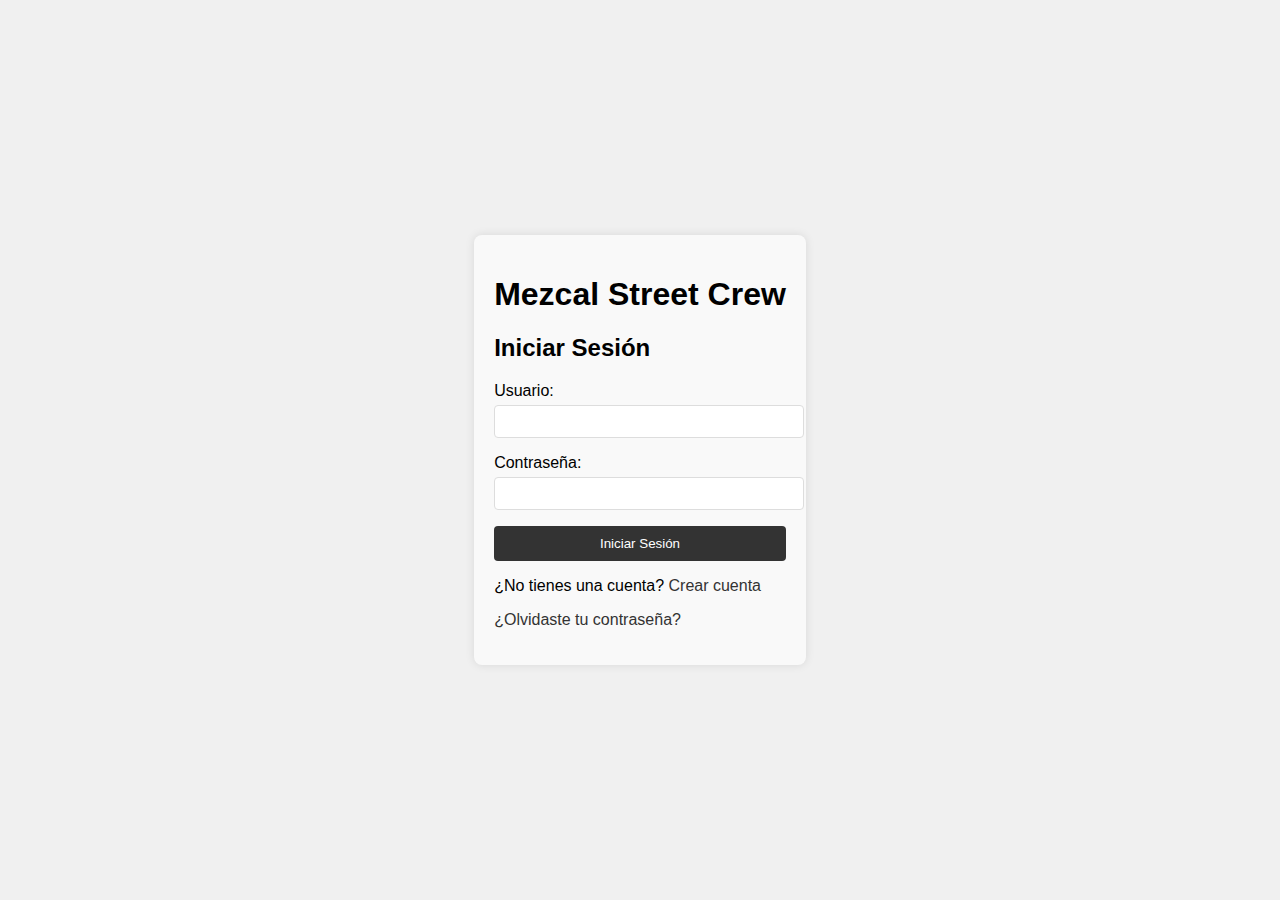
<file: admin.html>
<!DOCTYPE html>
<html lang="es">
<head>
    <meta charset="UTF-8">
    <meta name="viewport" content="width=device-width, initial-scale=1.0">
    <title>Panel de Administrador - Mezcal Street Crew</title>
    <link rel="stylesheet" href="styles.css">
</head>
<body>
    <header>
        <h1>Panel de Administrador</h1>
        <nav>
            <button id="logout-btn">Cerrar sesión</button>
        </nav>
    </header>

    <main>
        <h2>Bienvenido, Administrador</h2>
        <p>Aquí puedes gestionar los productos, usuarios y pedidos.</p>
        <!-- Aquí puedes agregar más funcionalidades de administrador -->
    </main>

    <footer>
        <p>MEZCAL STREET CREW &copy; 2024</p>
    </footer>

    <script src="auth.js"></script>
    <script>
        document.addEventListener('DOMContentLoaded', () => {
            requireAdminAuth();
            document.getElementById('logout-btn').addEventListener('click', handleLogout);
        });
    </script>
</body>
</html>
</file>
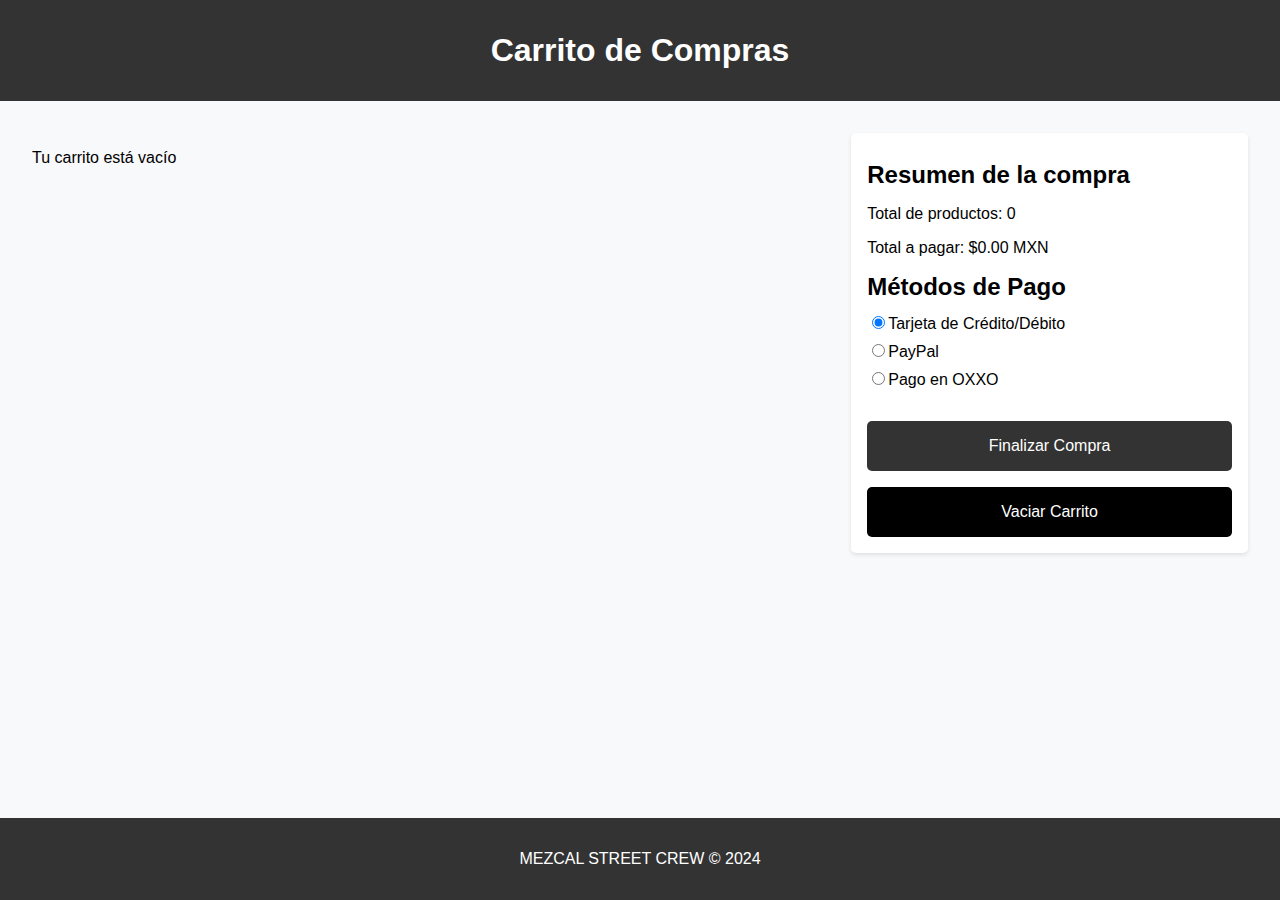
<file: cart-page.html>
<!DOCTYPE html>
<html lang="es">
<head>
    <meta charset="UTF-8">
    <meta name="viewport" content="width=device-width, initial-scale=1.0">
    <title>Carrito de Compras</title>
    <link rel="stylesheet" href="cart-page.css">
</head>
<body>
    <header>
        <h1>Carrito de Compras</h1>
    </header>

    <main>
        <section id="cart-items"></section>
       
        <section id="cart-summary">
            <h2>Resumen de la compra</h2>
            <p>Total de productos: <span id="total-items">0</span></p>
            <p>Total a pagar: <span id="total-amount">$0.00 MXN</span></p>

            <h2>Métodos de Pago</h2>
            <div id="payment-methods">
                <label><input type="radio" name="payment" value="tarjeta" checked>Tarjeta de Crédito/Débito</label>
                <label><input type="radio" name="payment" value="paypal">PayPal</label>
                <label><input type="radio" name="payment" value="oxxo">Pago en OXXO</label>
            </div>

            <button id="checkout-btn">Finalizar Compra</button>
            <button id="clear-cart-btn">Vaciar Carrito</button>
        </section>
    </main>

    <footer>
        <p>MEZCAL STREET CREW &copy; 2024</p>
    </footer>

    <script src="cart-page.js"></script>
</body>
</html>
</file>
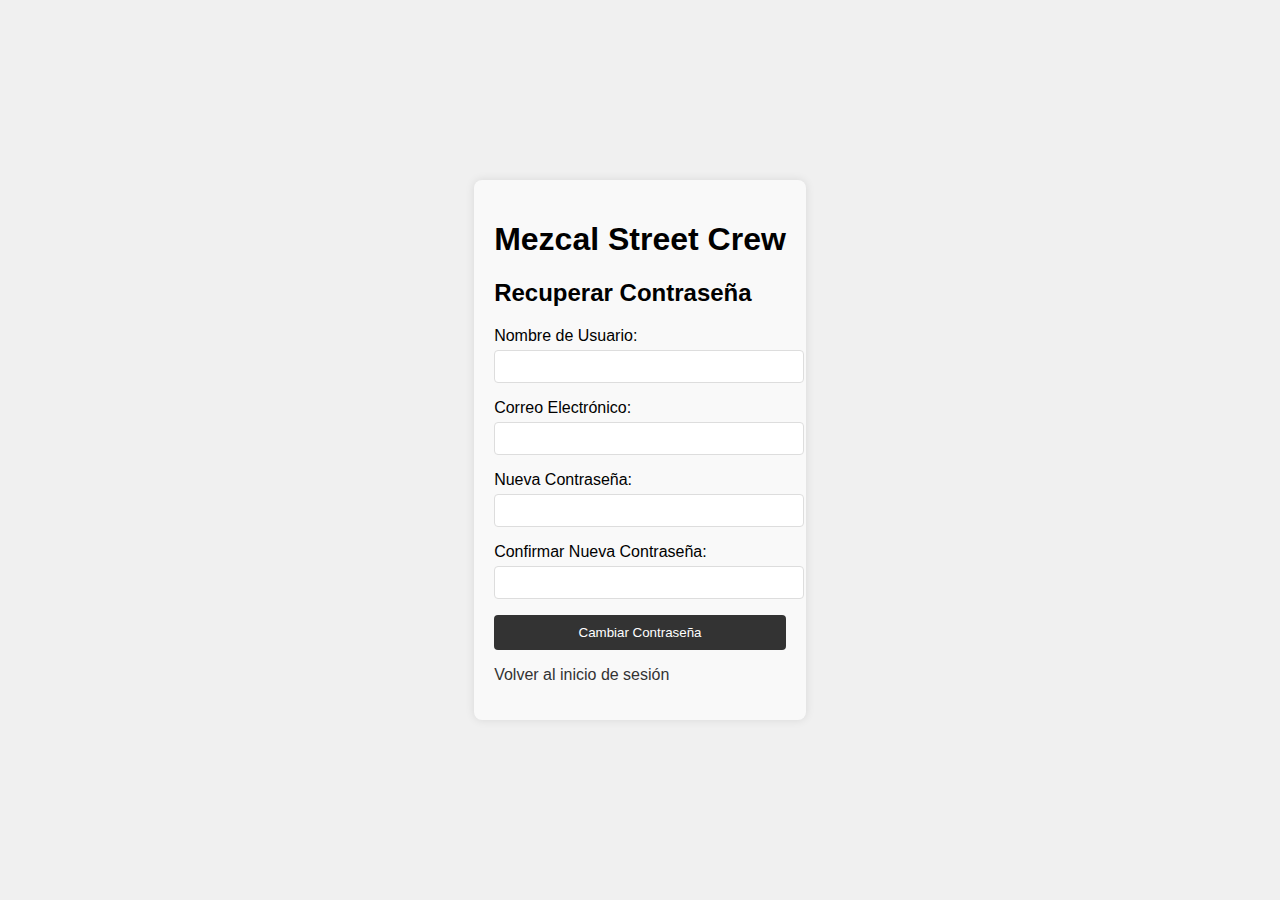
<file: forgot-password.html>
<!DOCTYPE html>
<html lang="es">
<head>
    <meta charset="UTF-8">
    <meta name="viewport" content="width=device-width, initial-scale=1.0">
    <title>Recuperar Contraseña - Mezcal Street Crew</title>
    <link rel="stylesheet" href="login-styles.css">
</head>
<body>
    <div class="auth-container">
        <h1>Mezcal Street Crew</h1>
        
        <div id="forgot-password-form" class="auth-form">
            <h2>Recuperar Contraseña</h2>
            <form id="reset-password">
                <div class="form-group">
                    <label for="reset-username">Nombre de Usuario:</label>
                    <input type="text" id="reset-username" required>
                </div>
                <div class="form-group">
                    <label for="reset-email">Correo Electrónico:</label>
                    <input type="email" id="reset-email" required>
                </div>
                <div class="form-group">
                    <label for="reset-new-password">Nueva Contraseña:</label>
                    <input type="password" id="reset-new-password" required>
                </div>
                <div class="form-group">
                    <label for="reset-confirm-password">Confirmar Nueva Contraseña:</label>
                    <input type="password" id="reset-confirm-password" required>
                </div>
                <button type="submit">Cambiar Contraseña</button>
            </form>
            <p id="reset-error" class="error-message"></p>
            <p><a href="login.html">Volver al inicio de sesión</a></p>
        </div>
    </div>

    <script src="auth.js"></script>
    <script>
        document.addEventListener('DOMContentLoaded', () => {
            const resetForm = document.getElementById('reset-password');
            resetForm.addEventListener('submit', handleResetPassword);
        });

        function handleResetPassword(event) {
            event.preventDefault();
            const username = document.getElementById('reset-username').value.trim();
            const email = document.getElementById('reset-email').value.trim();
            const newPassword = document.getElementById('reset-new-password').value;
            const confirmPassword = document.getElementById('reset-confirm-password').value;
            const errorElement = document.getElementById('reset-error');

            if (!username || !email || !newPassword || !confirmPassword) {
                errorElement.textContent = 'Todos los campos son obligatorios';
                return;
            }

            if (!validateEmail(email)) {
                errorElement.textContent = 'Por favor, ingrese un correo electrónico válido';
                return;
            }

            if (!validatePassword(newPassword)) {
                errorElement.textContent = 'La contraseña debe tener al menos 8 caracteres, incluyendo una mayúscula, una minúscula y un número.';
                return;
            }

            if (newPassword !== confirmPassword) {
                errorElement.textContent = 'Las contraseñas no coinciden';
                return;
            }

            if (changePassword(username, email, newPassword)) {
                alert('Contraseña cambiada con éxito. Por favor, inicie sesión con su nueva contraseña.');
                window.location.href = 'login.html';
            } else {
                errorElement.textContent = 'No se pudo cambiar la contraseña. Verifique el nombre de usuario y el correo electrónico.';
            }
        }
    </script>
</body>
</html>
</file>
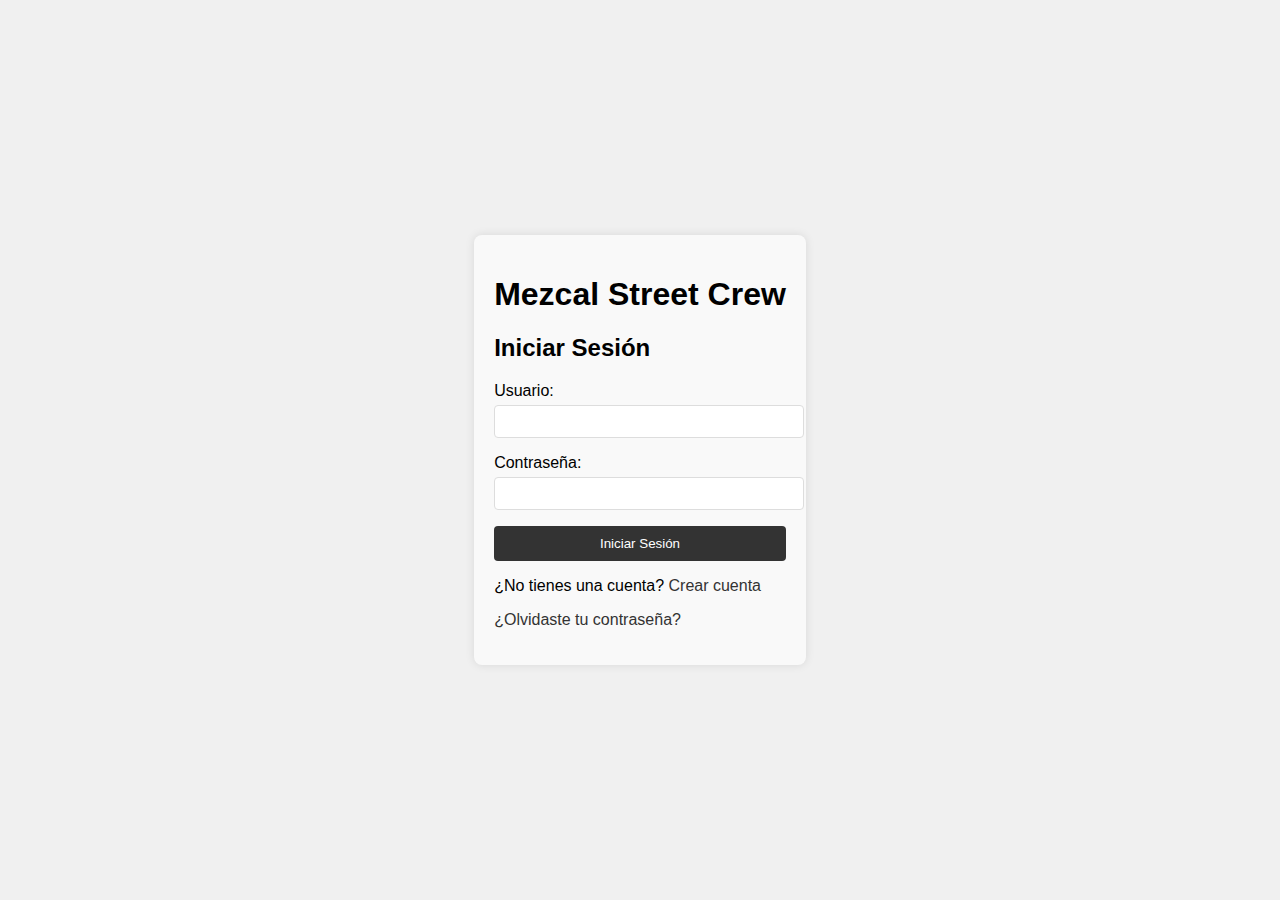
<file: login.html>
<!DOCTYPE html>
<html lang="es">
<head>
    <meta charset="UTF-8">
    <meta name="viewport" content="width=device-width, initial-scale=1.0">
    <title>Iniciar Sesión / Crear Cuenta - Mezcal Street Crew</title>
    <link rel="stylesheet" href="login-styles.css">
</head>
<body>
    <div class="auth-container">
        <h1>Mezcal Street Crew</h1>
        
        <div id="login-form" class="auth-form">
            <h2>Iniciar Sesión</h2>
            <form id="login">
                <div class="form-group">
                    <label for="login-username">Usuario:</label>
                    <input type="text" id="login-username" required>
                </div>
                <div class="form-group">
                    <label for="login-password">Contraseña:</label>
                    <input type="password" id="login-password" required>
                </div>
                <button type="submit">Iniciar Sesión</button>
            </form>
            <p id="login-error" class="error-message"></p>
            <p>¿No tienes una cuenta? <a href="#" id="show-register">Crear cuenta</a></p>
            <p><a href="#" id="forgot-password">¿Olvidaste tu contraseña?</a></p>
        </div>

        <div id="register-form" class="auth-form" style="display: none;">
            <h2>Crear Cuenta</h2>
            <form id="register">
                <div class="form-group">
                    <label for="register-name">Nombre:</label>
                    <input type="text" id="register-name" required>
                </div>
                <div class="form-group">
                    <label for="register-surname">Apellido:</label>
                    <input type="text" id="register-surname" required>
                </div>
                <div class="form-group">
                    <label for="register-email">Correo Electrónico:</label>
                    <input type="email" id="register-email" required>
                </div>
                <div class="form-group">
                    <label for="register-username">Usuario:</label>
                    <input type="text" id="register-username" required>
                </div>
                <div class="form-group">
                    <label for="register-password">Contraseña:</label>
                    <input type="password" id="register-password" required>
                </div>
                <div class="form-group">
                    <label for="register-confirm-password">Confirmar Contraseña:</label>
                    <input type="password" id="register-confirm-password" required>
                </div>
                <button type="submit">Crear Cuenta</button>
            </form>
            <p id="register-error" class="error-message"></p>
            <p>¿Ya tienes una cuenta? <a href="#" id="show-login">Iniciar sesión</a></p>
        </div>
    </div>

    <script src="auth.js"></script>
</body>
</html>
</file>
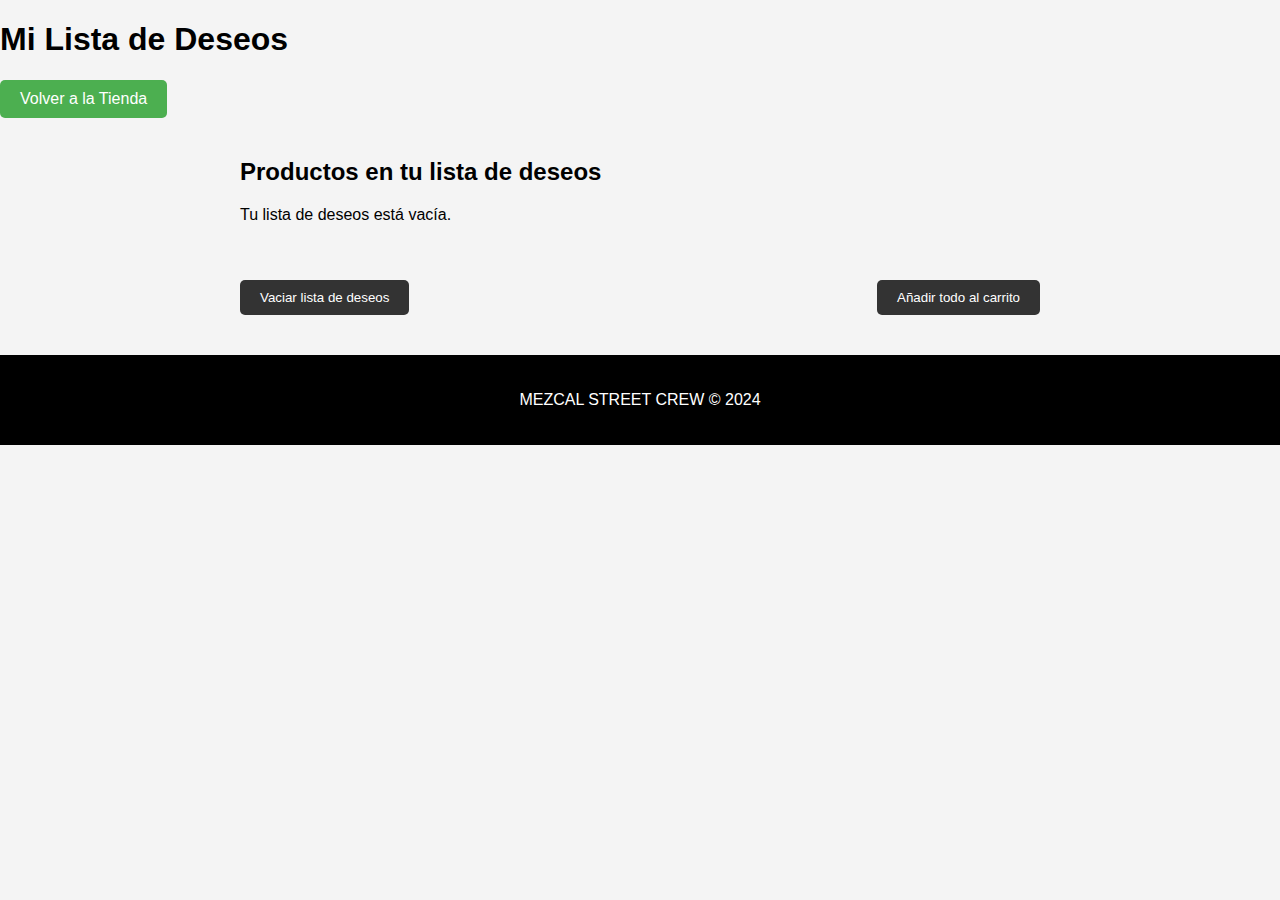
<file: wishlist.html>
<!DOCTYPE html>
<html lang="es">
<head>
    <meta charset="UTF-8">
    <meta name="viewport" content="width=device-width, initial-scale=1.0">
    <title>Mi Lista de Deseos - Mezcal Street Crew</title>
    <link rel="stylesheet" href="styles.css">
</head>
<body>
    <header>
        <h1>Mi Lista de Deseos</h1>
        <nav>
            <a href="index.html" class="back-to-store">Volver a la Tienda</a>
        </nav>
    </header>

    <main>
        <section id="wishlist">
            <h2>Productos en tu lista de deseos</h2>
            <ul id="wishlist-items"></ul>
        </section>

        <section id="wishlist-actions">
            <button id="clear-wishlist">Vaciar lista de deseos</button>
            <button id="add-to-cart">Añadir todo al carrito</button>
        </section>
    </main>

    <footer>
        <p>MEZCAL STREET CREW &copy; 2024</p>
    </footer>

    <script src="wishlist.js"></script>
</body>
</html>
</file>
<file: styles.css>
:root {
    --color-background: #f4f4f4;
    --color-text: #333333;
    --color-border: #e0e0e0;
    --color-price: #e44d26;
    --nav-background: #000000;
    --nav-text: #ffffff;
    --button-background: #4CAF50;
    --button-text: #ffffff;
    --button-hover: #45a049;
    --footer-background: #000000;
    --footer-text: #ffffff;
}

body {
    font-family: Arial, sans-serif;
    margin: 0;
    padding: 0;
    background-color: var(--color-background);
}

.main-section {
    position: fixed;
    width: 100%;
    height: 60px;
    top: 0;
    left: 0;
    background-color: var(--nav-background);
    z-index: 1000;
}

.nav {
    max-width: 1920px;
    height: 60px;
    margin: 0 auto;
    display: flex;
    justify-content: space-between;
    align-items: center;
    padding: 0 20px;
}

.logo {
    height: 40px;
    background: url('https://via.placeholder.com/120x40') center/contain no-repeat;
}

.nav-links {
    display: flex;
    gap: 20px;
}

.nav-links a {
    text-decoration: none;
    color: var(--nav-text);
    font-weight: bold;
    text-transform: uppercase;
}

.card-container {
    display: grid;
    grid-template-columns: repeat(auto-fill, minmax(250px, 1fr));
    gap: 20px;
    padding: 20px;
    margin-top: 80px;
    background-color: var(--color-background);
}

.card {
    background-color: white;
    border: 1px solid var(--color-border);
    border-radius: 8px;
    overflow: hidden;
    transition: transform 0.3s ease, box-shadow 0.3s ease;
}

.card:hover {
    transform: translateY(-5px);
    box-shadow: 0 4px 10px rgba(0,0,0,0.1);
}

.card img {
    width: 100%;
    height: 250px;
    object-fit: cover;
}

.card-content {
    padding: 15px;
    background-color: #e0e0e0;
}

.card-title {
    margin: 0 0 10px;
    font-size: 1.1rem;
}

.card-price, .card-options {
    display: inline-block;
    padding: 8px 12px;
    margin-top: 10px;
    background-color: var(--button-background);
    color: var(--button-text);
    border-radius: 4px;
    font-weight: bold;
    text-align: center;
    transition: background-color 0.3s;
}

.card-price:hover, .card-options:hover {
    background-color: var(--button-hover);
}

footer {
    background-color: var(--footer-background);
    color: var(--footer-text);
    text-align: center;
    padding: 20px;
    margin-top: 40px;
}

@media (max-width: 768px) {
    .nav {
        flex-direction: column;
        height: auto;
        padding: 10px;
    }

    .nav-links {
        flex-direction: column;
        align-items: center;
    }

    .card-container {
        grid-template-columns: repeat(2, 1fr);
    }
}

@media (max-width: 480px) {
    .card-container {
        grid-template-columns: 1fr;
    }
}
#wishlist {
    max-width: 800px;
    margin: 0 auto;
    padding: 20px;
}

#wishlist-items {
    list-style-type: none;
    padding: 0;
}

.wishlist-item {
    display: flex;
    justify-content: space-between;
    align-items: center;
    border: 1px solid #ddd;
    margin-bottom: 10px;
    padding: 10px;
    border-radius: 5px;
}

.wishlist-item-details h3 {
    margin: 0 0 5px 0;
}

.wishlist-item-actions {
    display: flex;
    gap: 10px;
}

#wishlist-actions {
    display: flex;
    justify-content: space-between;
    max-width: 800px;
    margin: 20px auto;
}

#wishlist-actions button {
    padding: 10px 20px;
    background-color: #333;
    color: white;
    border: none;
    border-radius: 5px;
    cursor: pointer;
    transition: background-color 0.3s;
}

#wishlist-actions button:hover {
    background-color: #555;
}

.back-to-store {
    display: inline-block;
    padding: 10px 20px;
    background-color: #4CAF50;
    color: white;
    text-decoration: none;
    border-radius: 5px;
    transition: background-color 0.3s;
}

.back-to-store:hover {
    background-color: #45a049;
}

/* Estilos responsivos */
@media (max-width: 600px) {
    .wishlist-item {
        flex-direction: column;
        align-items: flex-start;
    }

    .wishlist-item-actions {
        margin-top: 10px;
    }

    #wishlist-actions {
        flex-direction: column;
        gap: 10px;
    }
}

.wishlist-btn {
    background: none;
    border: none;
    cursor: pointer;
    font-size: 1.5rem;
    color: #ccc;
    transition: color 0.3s ease;
}

.wishlist-btn:hover,
.wishlist-btn.active {
    color: #ff4136;
}

.wishlist-btn .fa-heart {
    pointer-events: none;
}
</file>
<file: cart-page.css>
/* Estilos globales */
body {
    font-family: Arial, sans-serif;
    background-color: #f8f9fa;
    margin: 0;
    padding: 0;
    min-height: 100vh;
    display: flex;
    flex-direction: column;
}

header {
    background-color: #333;
    color: #fff;
    padding: 1em;
    text-align: center;
}

h1, h2 {
    margin: 0.5em 0;
}

main {
    display: flex;
    flex-wrap: wrap;
    justify-content: space-between;
    padding: 2em;
    flex-grow: 1;
}

#cart-items {
    flex: 1;
    margin-right: 2em;
    min-width: 300px;
}

.cart-item {
    display: flex;
    flex-direction: column;
    background-color: #fff;
    padding: 1em;
    margin-bottom: 1em;
    border-radius: 5px;
    box-shadow: 0 2px 4px rgba(0, 0, 0, 0.1);
}

.cart-item img {
    width: 100%;
    max-width: 200px;
    height: auto;
    object-fit: cover;
    align-self: center;
    margin-bottom: 1em;
}

.cart-item-details {
    display: flex;
    flex-direction: column;
    align-items: center;
    text-align: center;
}

.cart-item-details h3 {
    margin: 0 0 0.5em 0;
}

.cart-item-details p {
    margin: 0.25em 0;
}

.cart-item-actions {
    display: flex;
    align-items: center;
    justify-content: center;
    margin: 1em 0;
}

.quantity-btn {
    width: 30px;
    height: 30px;
    border: none;
    border-radius: 50%;
    background-color: #333;
    color: white;
    font-size: 18px;
    cursor: pointer;
    display: flex;
    align-items: center;
    justify-content: center;
    margin: 0 0.5em;
}

.quantity-btn:hover {
    background-color: #555;
}

.cart-item-price {
    text-align: center;
    font-weight: bold;
    margin-top: 0.5em;
}

.cart-item-total-price {
    font-size: 16px;
    font-weight: bold;
    text-align: center;
    margin-top: 0.5em;
}

.remove-btn {
    background-color: #ff4136;
    color: white;
    padding: 5px 15px;
    border: none;
    cursor: pointer;
    border-radius: 5px;
    margin-top: 1em;
}

.remove-btn:hover {
    background-color: #d0342b;
}

#cart-summary {
    flex-basis: 30%;
    padding: 1em;
    background-color: #fff;
    border-radius: 5px;
    box-shadow: 0 2px 4px rgba(0, 0, 0, 0.1);
    min-width: 250px;
    align-self: flex-start;
}

#payment-methods {
    margin-bottom: 1em;
}

#payment-methods label {
    display: block;
    margin: 0.5em 0;
}

#checkout-btn, #clear-cart-btn {
    width: 100%;
    padding: 1em;
    border: none;
    cursor: pointer;
    font-size: 1em;
    border-radius: 5px;
    margin-top: 1em;
    transition: background-color 0.3s ease;
}

#checkout-btn {
    background-color: #333;
    color: #fff;
}

#checkout-btn:hover {
    background-color: #555;
}

#clear-cart-btn {
    background-color: #000;
    color: #fff;
}

#clear-cart-btn:hover {
    background-color: #333;
}

footer {
    text-align: center;
    padding: 1em;
    background-color: #333;
    color: #fff;
    margin-top: auto;
}

/* Estilos responsivos */
@media (max-width: 768px) {
    main {
        flex-direction: column;
    }

    #cart-items {
        margin-right: 0;
        margin-bottom: 2em;
    }

    #cart-summary {
        width: 100%;
    }
}
</file>
<file: login-styles.css>
body {
    font-family: Arial, sans-serif;
    display: flex;
    justify-content: center;
    align-items: center;
    height: 100vh;
    margin: 0;
    background-color: #f0f0f0;
}

.login-container {
    background-color: white;
    padding: 2rem;
    border-radius: 8px;
    box-shadow: 0 4px 6px rgba(0, 0, 0, 0.1);
}

input {
    display: block;
    width: 100%;
    padding: 0.5rem;
    margin-bottom: 1rem;
    border: 1px solid #ccc;
    border-radius: 4px;
}

button {
    width: 100%;
    padding: 0.5rem;
    background-color: #007bff;
    color: white;
    border: none;
    border-radius: 4px;
    cursor: pointer;
}

button:hover {
    background-color: #0056b3;
}

.message {
    margin-top: 1rem;
    text-align: center;
}

.auth-container {
    max-width: 400px;
    margin: 50px auto;
    padding: 20px;
    background-color: #f9f9f9;
    border-radius: 8px;
    box-shadow: 0 0 10px rgba(0, 0, 0, 0.1);
}

.auth-form {
    margin-top: 20px;
}

.form-group {
    margin-bottom: 15px;
}

.form-group label {
    display: block;
    margin-bottom: 5px;
}

.form-group input {
    width: 100%;
    padding: 8px;
    border: 1px solid #ddd;
    border-radius: 4px;
}

button {
    width: 100%;
    padding: 10px;
    background-color: #333;
    color: white;
    border: none;
    border-radius: 4px;
    cursor: pointer;
}

button:hover {
    background-color: #555;
}

.error-message {
    color: red;
    margin-top: 10px;
}

a {
    color: #333;
    text-decoration: none;
}

a:hover {
    text-decoration: underline;
}
</file>
